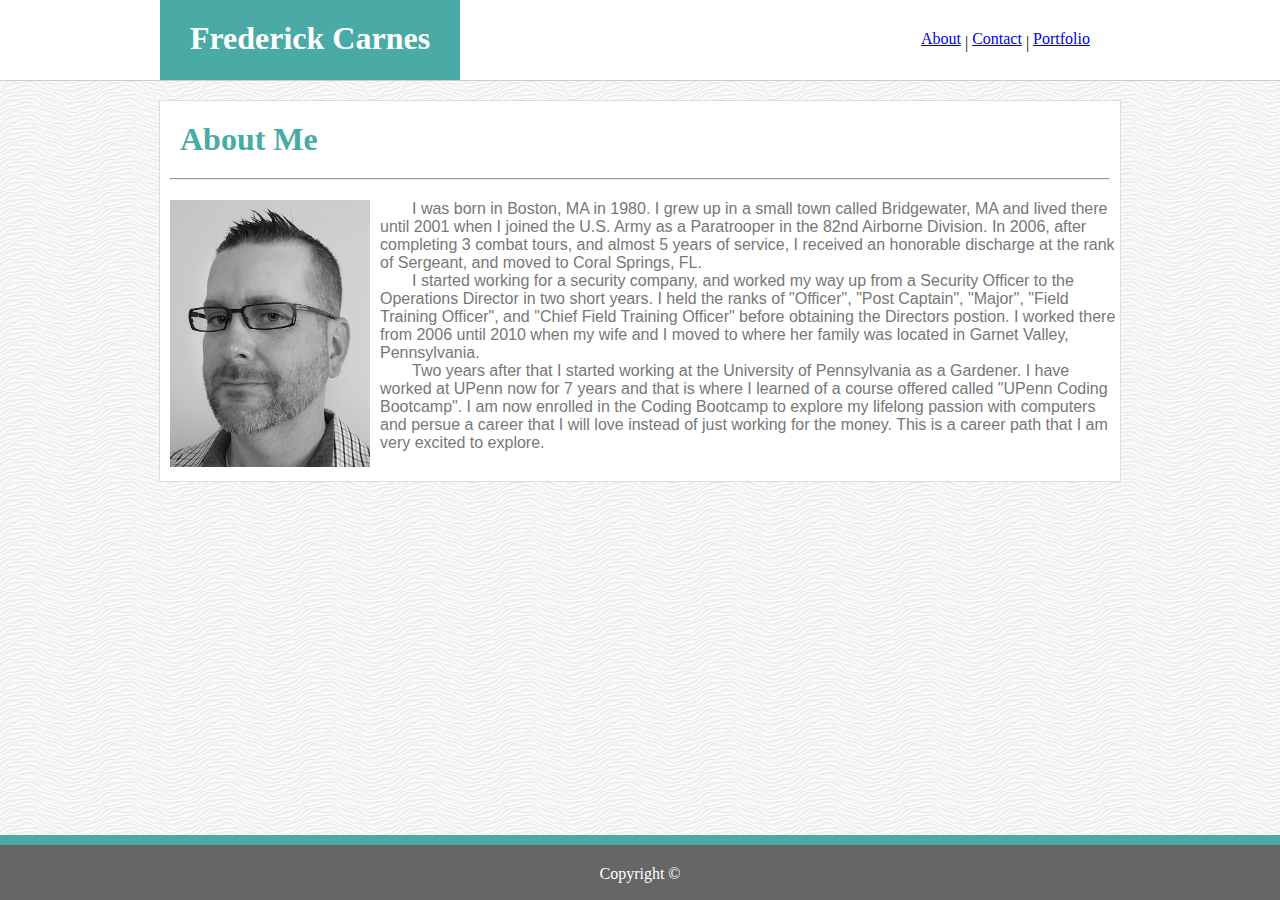
<file: index.html>
<!DOCTYPE html>
<html lang="en">

<head>
    <meta charset="UTF-8">
    <meta name="viewport" content="width=device-width, initial-scale=1.0">
    <meta http-equiv="X-UA-Compatible" content="ie=edge">
    <title>Frederick Carnes Portfolio</title>
    <link rel="stylesheet" type="text/css" href="/Assets/css/stylesheet.css">
    <meta name="viewport" content="width=device-width, initial-scale=1.0">
</head>

<body>
    <div id="headback">
        <header>
            <h1 class="name header">Frederick Carnes</h1>
            <div class="nav">
                <a class="header" href="index.html">About</a> |
                <a class="header" href="Subpages/contact.html">Contact</a> |
                <a class="header" href="Subpages/portfolio.html">Portfolio</a>
            </div>
        </header>

        <div class="content">
            <h1 id="aboutme">About Me</h1>
            <hr id="boxline">
            <div>
                <img id="profileImage" class="pic" src="Assets/images/My Portrait.jpeg" alt="my portrait" width="200px" height="auto">
                <div id="aboutMe">
                    <p> I was born in Boston, MA in 1980. I grew up in a small town called Bridgewater, MA and lived there until 2001 when I joined the U.S. Army as a Paratrooper in the 82nd Airborne Division. In 2006, after completing 3 combat tours, and
                        almost 5 years of service, I received an honorable discharge at the rank of Sergeant, and moved to Coral Springs, FL.
                    </p>

                    <p> I started working for a security company, and worked my way up from a Security Officer to the Operations Director in two short years. I held the ranks of "Officer", "Post Captain", "Major", "Field Training Officer", and "Chief Field
                        Training Officer" before obtaining the Directors postion. I worked there from 2006 until 2010 when my wife and I moved to where her family was located in Garnet Valley, Pennsylvania.
                    </p>

                    <p> Two years after that I started working at the University of Pennsylvania as a Gardener. I have worked at UPenn now for 7 years and that is where I learned of a course offered called "UPenn Coding Bootcamp". I am now enrolled in the
                        Coding Bootcamp to explore my lifelong passion with computers and persue a career that I will love instead of just working for the money. This is a career path that I am very excited to explore.
                    </p>
                </div>
            </div>
        </div>



        <footer>
            Copyright ©
        </footer>
    </div>
</body>

</html>
</file>
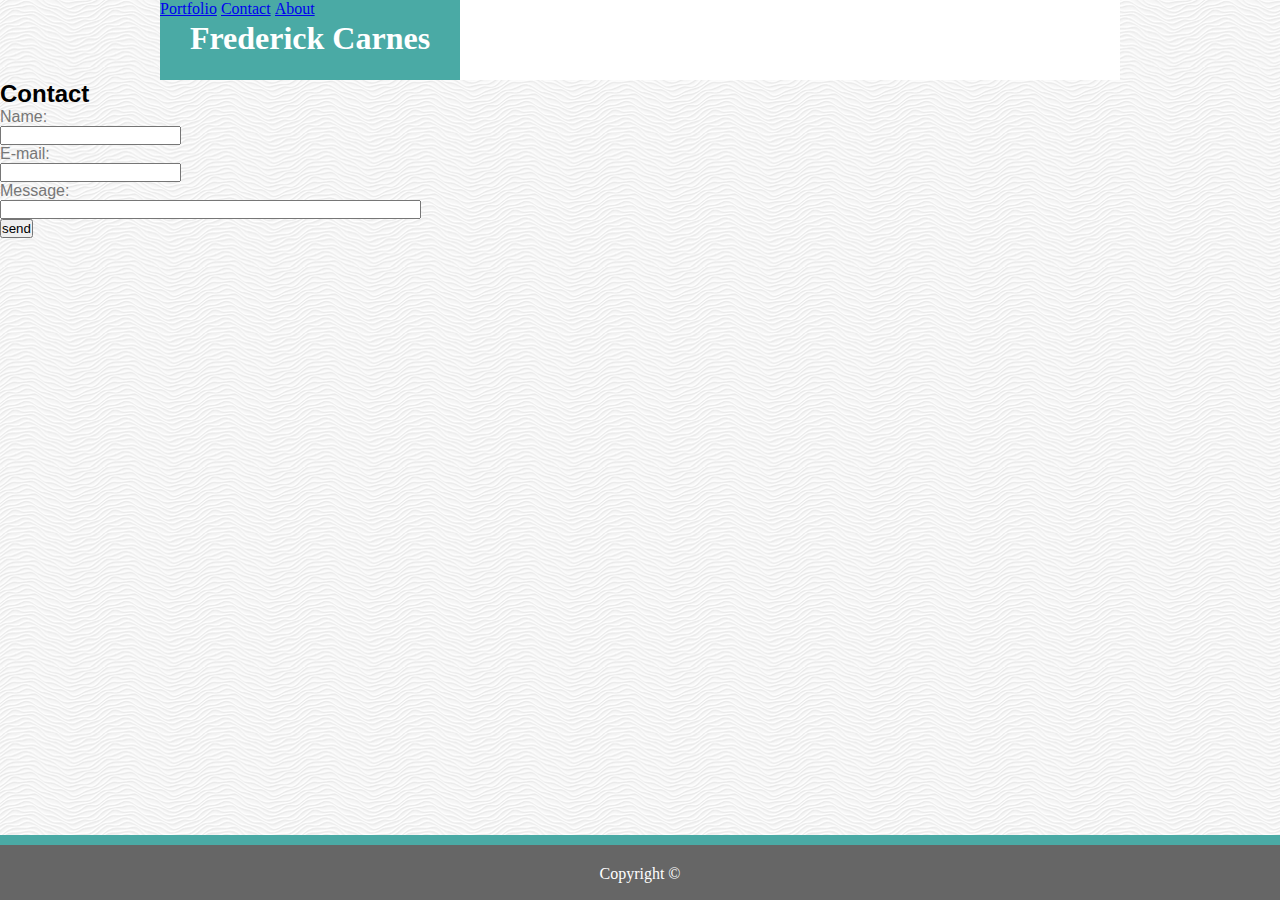
<file: contact.html>
<!DOCTYPE html>
<html lang="en">

<head>
    <meta charset="UTF-8">
    <meta name="viewport" content="width=device-width, initial-scale=1.0">
    <meta http-equiv="X-UA-Compatible" content="ie=edge">
    <title>Contact Me</title>
    <link rel="stylesheet" type="text/css" href="/Assets/css/stylesheet.css">
</head>

<body>

    <header>
        <h1 class="name header">Frederick Carnes</h1>
        <a class="click header" href="portfolio.html">Portfolio</a>
        <a class="click header" href="contact.html">Contact</a>
        <a class="click header" href="index.html">About</a>
    </header>

    <div>

        <h2>Contact</h2>

        <form action="mailto:rick.carnes@gmail.com" method="post" enctype="text/plain">
            Name:<br>
            <input type="text" name="name"><br> E-mail:
            <br>
            <input type="text" name="mail"><br> Message:
            <br>
            <input type="textarea" name="Message" size="50"><br>
            <input type="submit" value="send"><br>
        </form>
    </div>

    <footer>
        Copyright ©
    </footer>
</body>

</html>
</file>
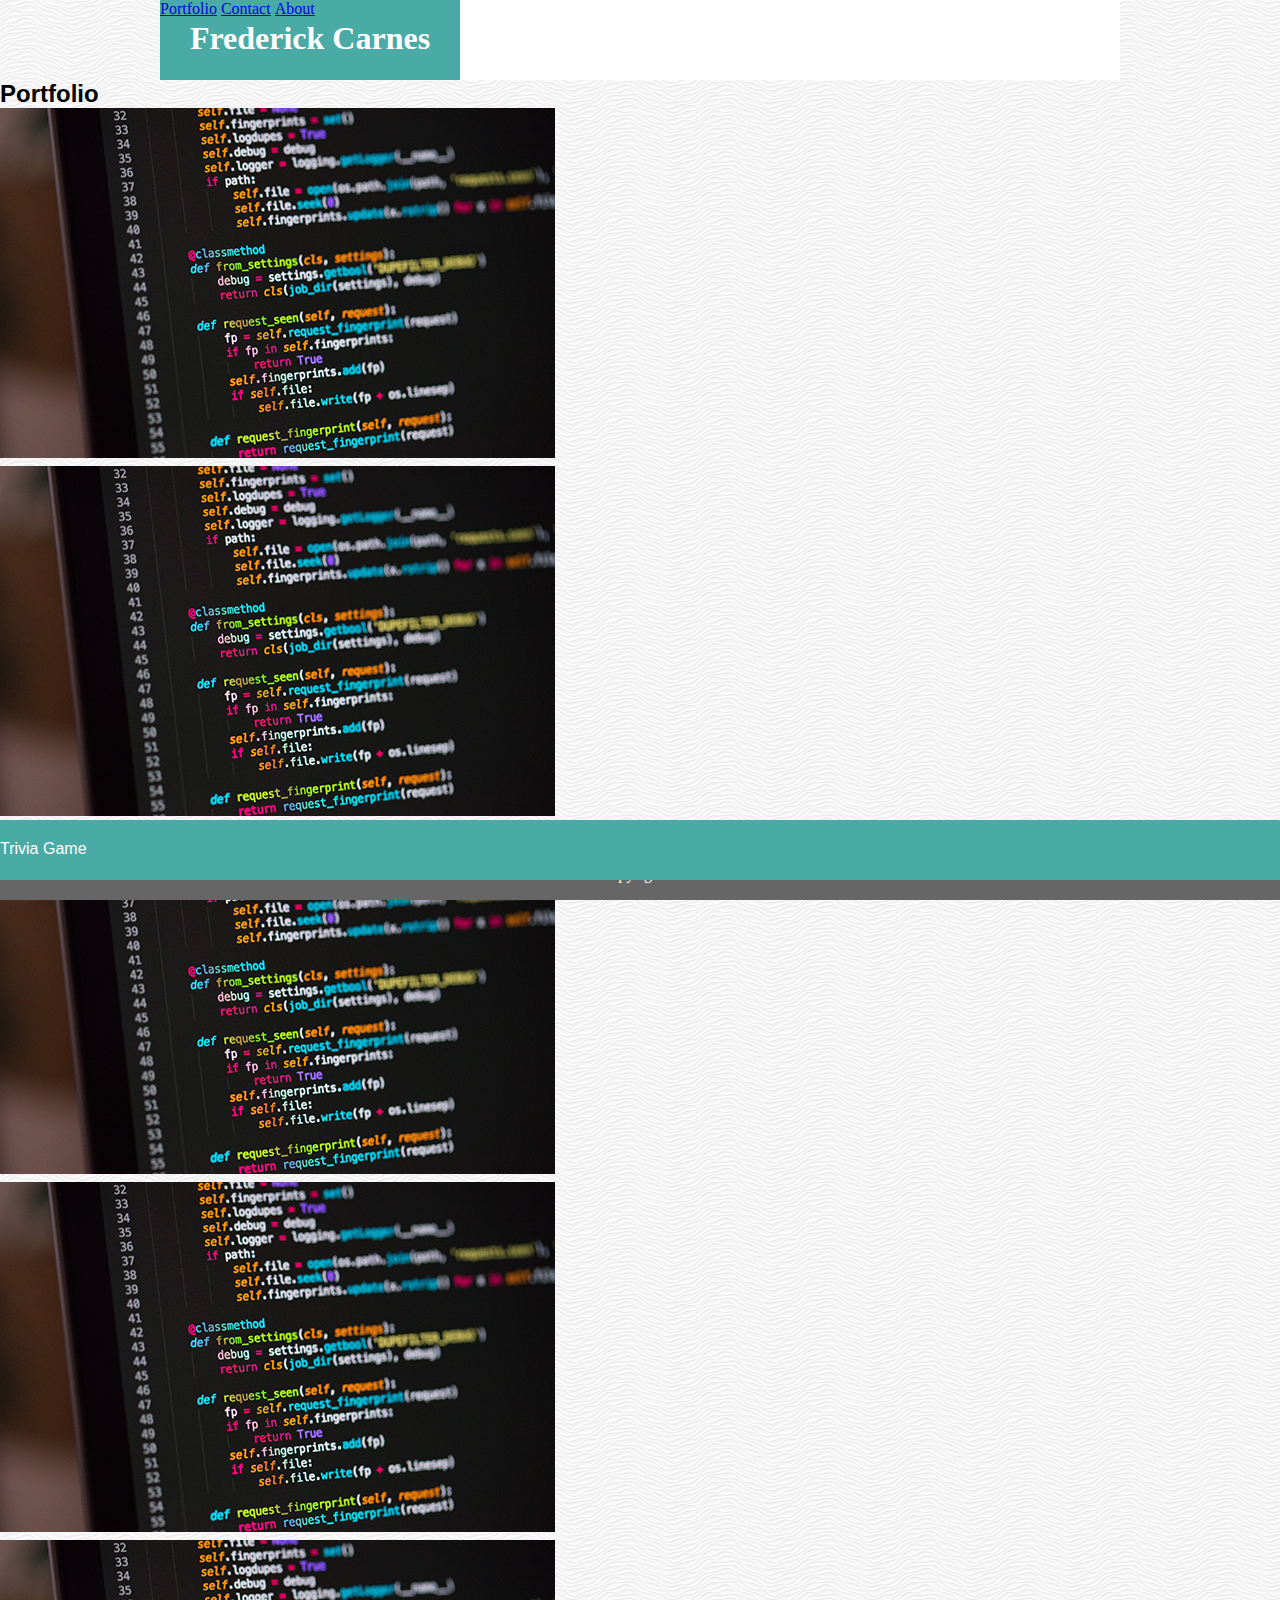
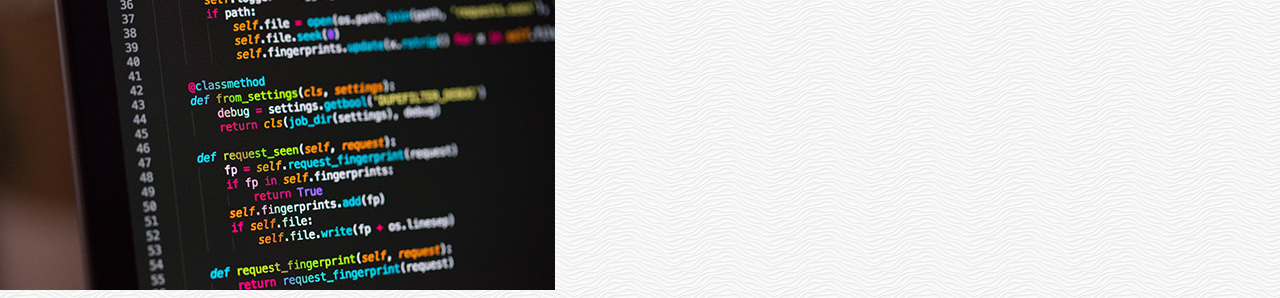
<file: portfolio.html>
<!DOCTYPE html>
<html lang="en">

<head>
    <meta charset="UTF-8">
    <meta name="viewport" content="width=device-width, initial-scale=1.0">
    <meta http-equiv="X-UA-Compatible" content="ie=edge">
    <title>Portfolio</title>
    <link rel="stylesheet" type="text/css" href="/Assets/css/stylesheet.css">
</head>

<body>

    <header>
        <h1 class="name header">Frederick Carnes</h1>
        <a class="click header" href="portfolio.html">Portfolio</a>
        <a class="click header" href="contact.html">Contact</a>
        <a class="click header" href="index.html">About</a>
    </header>

    <h2>Portfolio</h2>

    <div class="container">
        <a href="Hangman.html">
            <img src="/Assets/images/Coding-WEB.jpg" alt="code screen">
        </a>
        <div class="centered">Hangman</div>
    </div>

    <div class="container">
        <a href="rock-paper-scissors.html">
            <img src="/Assets/images/Coding-WEB.jpg" alt="code screen">
        </a>
        <div class="centered">Rock Paper scissors</div>
    </div>

    <div class="container">
        <a href="rpg-game.html">
            <img src="/Assets/images/Coding-WEB.jpg" alt="coding screen">
        </a>
        <div class="centered">RPG Game</div>
    </div>

    <div class="container">
        <a href="rutgers-info-widget.html">
            <img src="/Assets/images/Coding-WEB.jpg" alt="coding screen">
        </a>
        <div class="centered">Rutgers Info Widget</div>
    </div>

    <div class="container">
        <a href="trivia-game.html">
            <img src="/Assets/images/Coding-WEB.jpg" alt="coding screen">
        </a>
        <div class="centered">Trivia Game</div>
    </div>

    <footer>
        Copyright ©
    </footer>

</body>

</html>
</file>
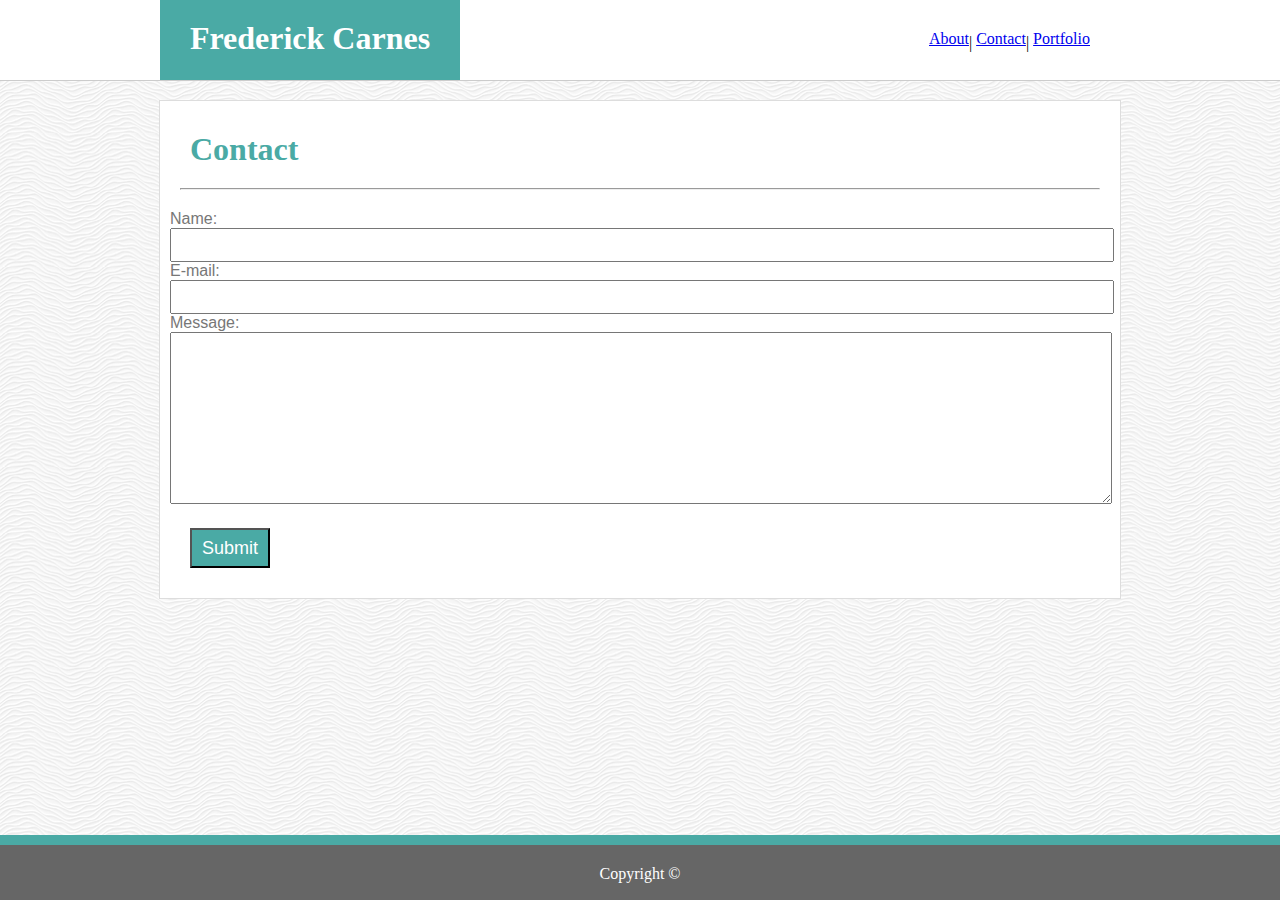
<file: Subpages/contact.html>
<!DOCTYPE html>
<html lang="en">

<head>
    <meta charset="UTF-8">
    <meta name="viewport" content="width=device-width, initial-scale=1.0">
    <meta http-equiv="X-UA-Compatible" content="ie=edge">
    <title>Contact Me</title>
    <link rel="stylesheet" type="text/css" href="/Assets/css/stylesheet.css">
</head>

<body>
    <div id="headback">

        <header>
            <h1 class="name header">Frederick Carnes</h1>
            <div class="nav">
                <a class="header" href="../index.html">About</a>|
                <a class="header" href="contact.html">Contact</a>|
                <a class="header" href="portfolio.html">Portfolio</a>
            </div>
        </header>

        <div id="contact">

            <h1 id="contactme">Contact</h1>

            <hr id="contactline">

            <form action="mailto:rick.carnes@gmail.com" method="post" enctype="text/plain">
                Name:<br>
                <input class="field" type="text" name="name"><br> E-mail:
                <br>
                <input class="field" type="text" name="mail"><br> Message:
                <br>
                <textarea class="message" name="message" cols="30" rows="10"></textarea>
                <br>
                <input id="button" type="submit" value="Submit"><br>
            </form>

        </div>
        <div id="footertop"></div>
        <footer>
            Copyright ©
        </footer>
    </div>

</body>

</html>
</file>
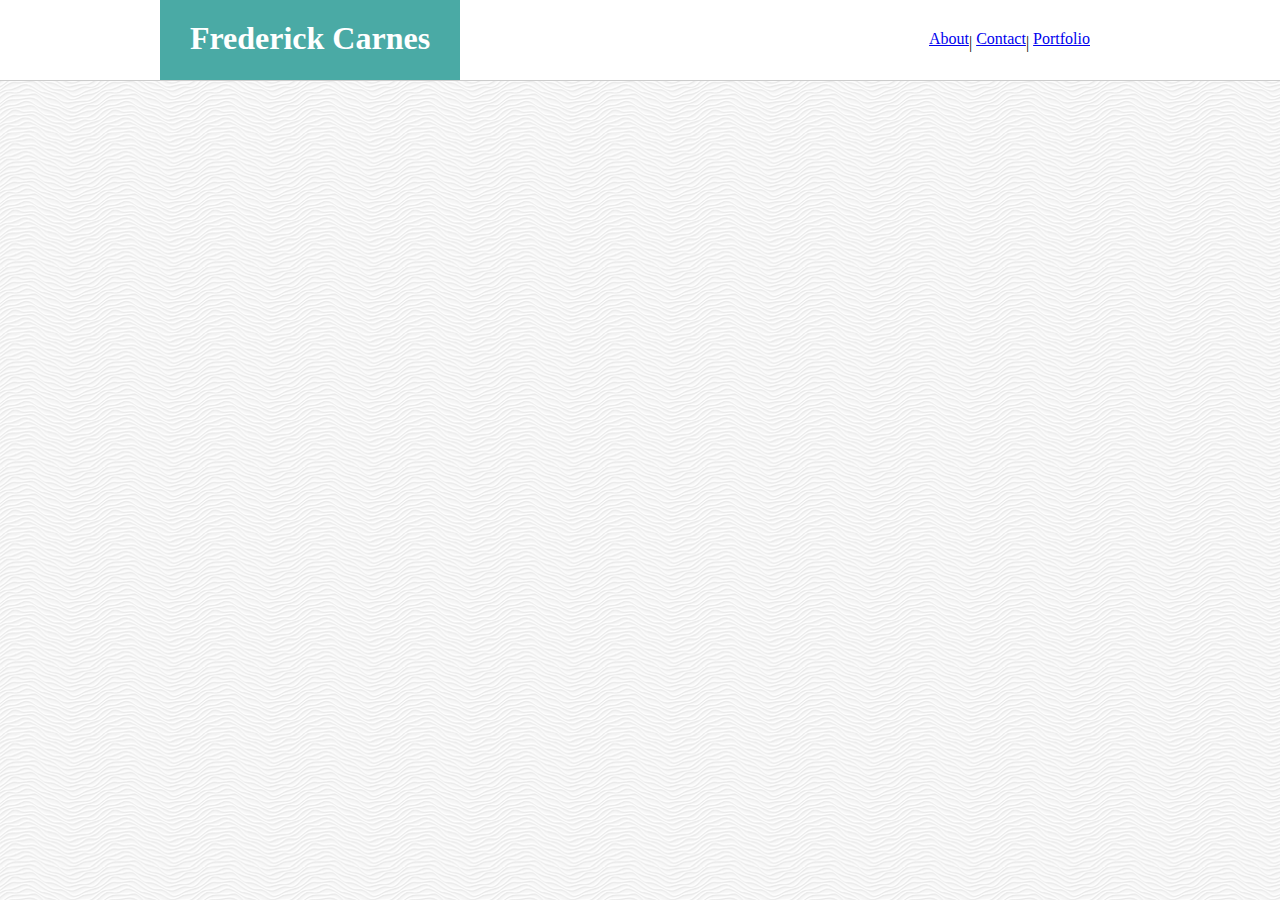
<file: Subpages/Hangman.html>
<!DOCTYPE html>
<html lang="en">

<head>
    <meta charset="UTF-8">
    <meta name="viewport" content="width=device-width, initial-scale=1.0">
    <meta http-equiv="X-UA-Compatible" content="ie=edge">
    <title>Hangman</title>
    <link rel="stylesheet" type="text/css" href="/Assets/css/stylesheet.css">
    <link rel="stylesheet" href="/Assets/css/portfolio.css">
</head>

<body>

    <div id="headback">
        <header>
            <h1 class="name header">Frederick Carnes</h1>
            <div class="nav">
                <a class="header" href="../index.html">About</a>|
                <a class="header" href="contact.html">Contact</a>|
                <a class="header" href="portfolio.html">Portfolio</a>
            </div>
        </header>
    </div>

</body>
</file>
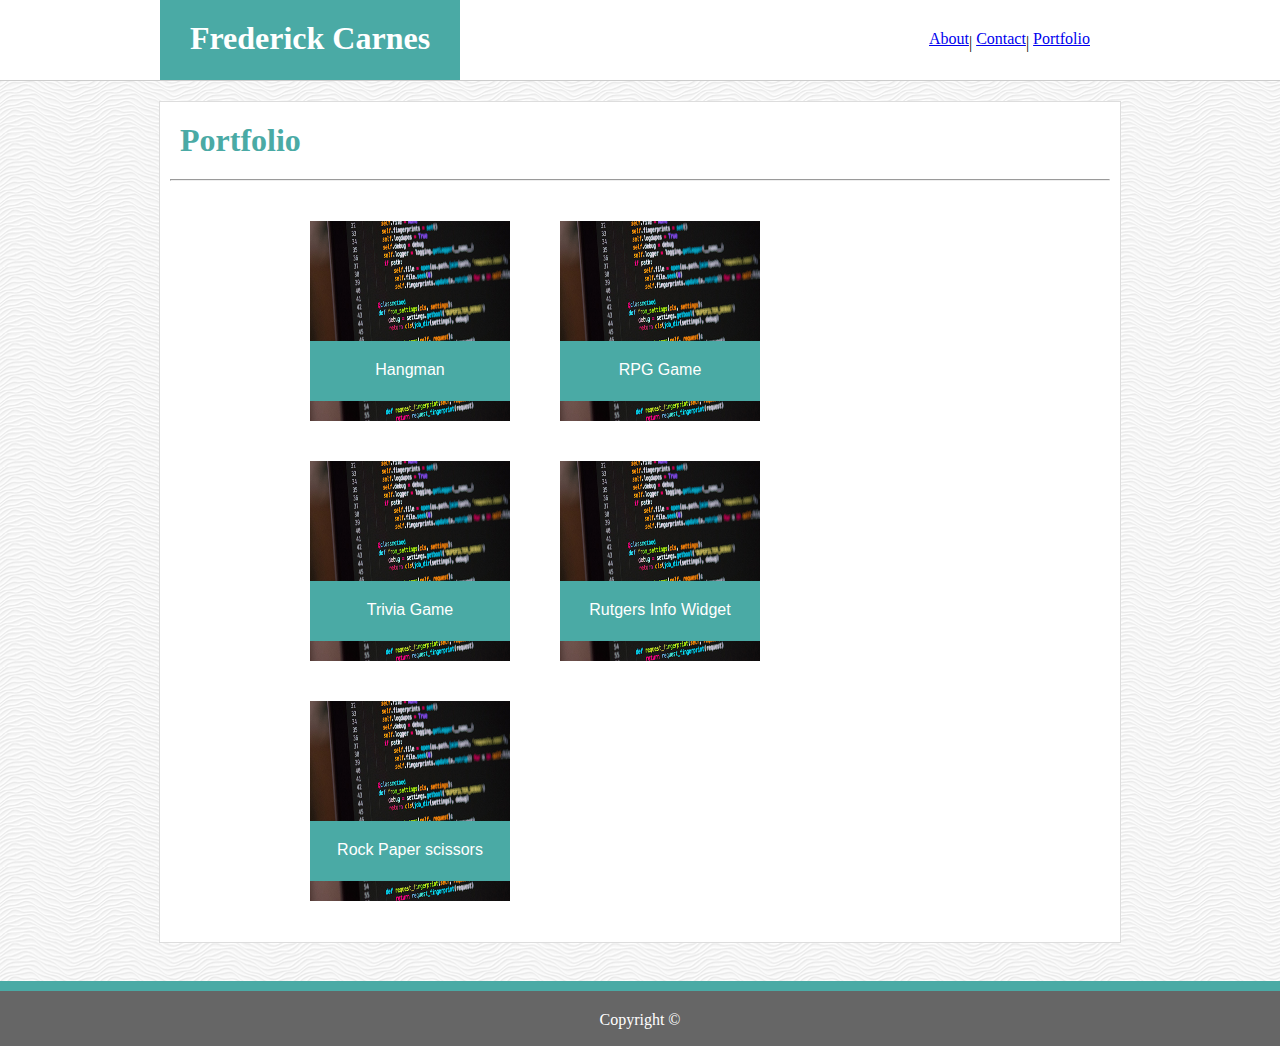
<file: Subpages/portfolio.html>
<!DOCTYPE html>
<html lang="en">

<head>
    <meta charset="UTF-8">
    <meta name="viewport" content="width=device-width, initial-scale=1.0">
    <meta http-equiv="X-UA-Compatible" content="ie=edge">
    <title>Portfolio</title>
    <link rel="stylesheet" type="text/css" href="/Assets/css/stylesheet.css">
    <link rel="stylesheet" href="/Assets/css/portfolio.css">
</head>

<body>

    <div id="headback">
        <header>
            <h1 class="name header">Frederick Carnes</h1>
            <div class="nav">
                <a class="header" href="../index.html">About</a>|
                <a class="header" href="contact.html">Contact</a>|
                <a class="header" href="portfolio.html">Portfolio</a>
            </div>
        </header>
    </div>



    <div id="portfoliocontainer">
        <h1 id="portfolio">Portfolio</h1>

        <hr id="portfolioline">

        <div id="hang" class='projectDiv'>
            <a class="photoAnchor" href="Hangman.html">
                <span class="centered">Hangman</span>
                <img class='projectPhoto' src="/Assets/images/Coding-WEB.jpg" alt="code screen">
            </a>
        </div>

        <div id='rpg' class='projectDiv'>
            <a class="photoAnchor" href="rpg-game.html">
                <span class="centered">RPG Game</span>
                <img class='projectPhoto' src="/Assets/images/Coding-WEB.jpg" alt="code screen">
            </a>
        </div>

        <div id='trivia' class='projectDiv'>
            <a class="photoAnchor" href="trivia-game.html">
                <span class="centered">Trivia Game</span>
                <img class='projectPhoto' src="/Assets/images/Coding-WEB.jpg" alt="code screen">
            </a>
        </div>

        <div id='rutgers' class='projectDiv'>
            <a class="photoAnchor" href="rutgers-info-widget.html">
                <span class="centered">Rutgers Info Widget</span>
                <img class='projectPhoto' src="/Assets/images/Coding-WEB.jpg" alt="code screen">
            </a>
        </div>

        <div id='rock' class='projectDiv'>
            <a class="photoAnchor" href="rock-paper-scissors.html">
                <span class="centered">Rock Paper scissors</span>
                <img class='projectPhoto' src="/Assets/images/Coding-WEB.jpg" alt="code screen">
            </a>
        </div>
    </div>

    <br>

    <footer>
        Copyright ©
    </footer>

</body>

</html>
</file>
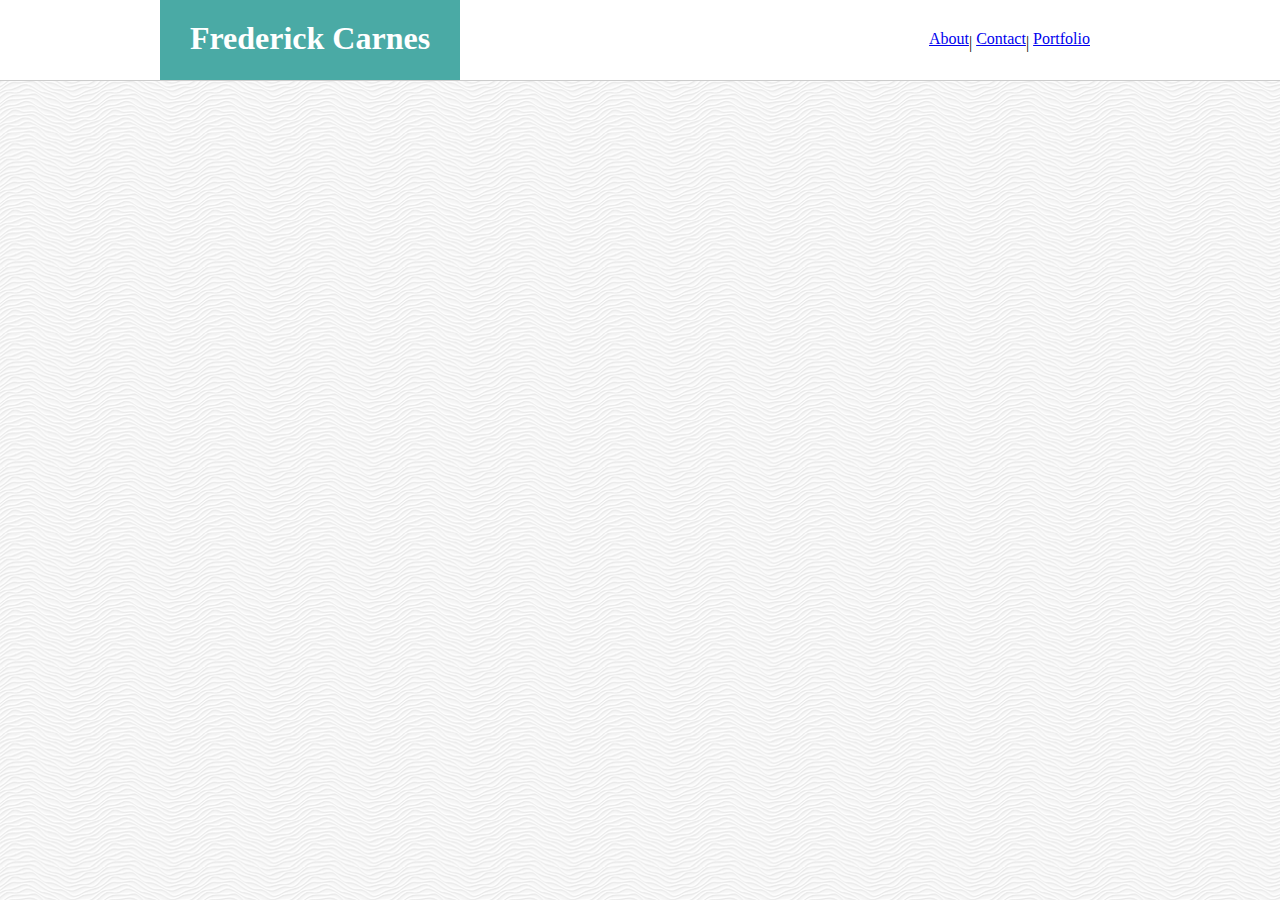
<file: Subpages/rock-paper-scissors.html>
<!DOCTYPE html>
<html lang="en">

<head>
    <meta charset="UTF-8">
    <meta name="viewport" content="width=device-width, initial-scale=1.0">
    <meta http-equiv="X-UA-Compatible" content="ie=edge">
    <title>Rock Paper Scissors</title>
    <link rel="stylesheet" type="text/css" href="/Assets/css/stylesheet.css">
    <link rel="stylesheet" href="/Assets/css/portfolio.css">
</head>

<body>

    <div id="headback">
        <header>
            <h1 class="name header">Frederick Carnes</h1>
            <div class="nav">
                <a class="header" href="../index.html">About</a>|
                <a class="header" href="contact.html">Contact</a>|
                <a class="header" href="portfolio.html">Portfolio</a>
            </div>
        </header>
    </div>

</body>
</file>
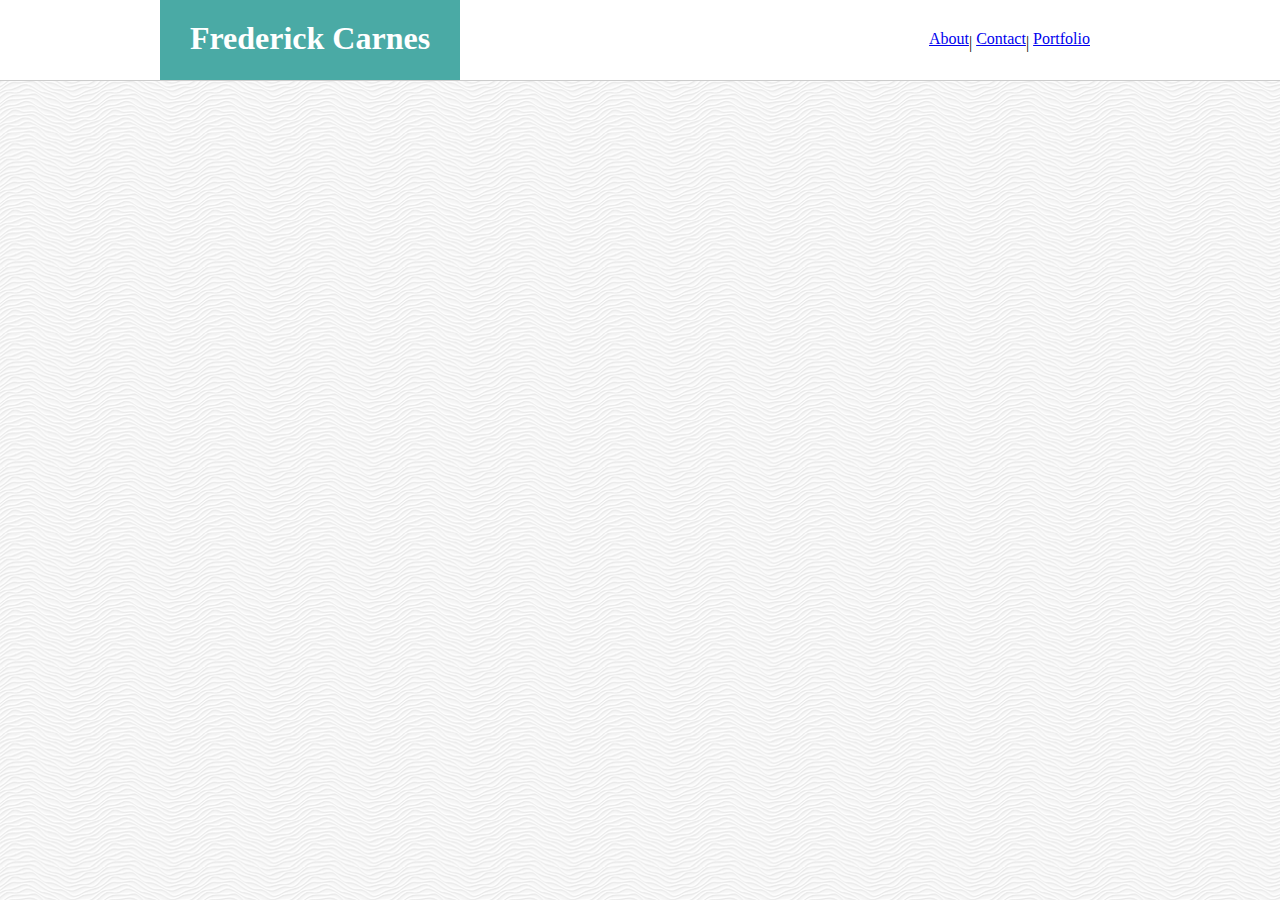
<file: Subpages/rpg-game.html>
<!DOCTYPE html>
<html lang="en">

<head>
    <meta charset="UTF-8">
    <meta name="viewport" content="width=device-width, initial-scale=1.0">
    <meta http-equiv="X-UA-Compatible" content="ie=edge">
    <title>RPG Game</title>
    <link rel="stylesheet" type="text/css" href="/Assets/css/stylesheet.css">
    <link rel="stylesheet" href="/Assets/css/portfolio.css">
</head>

<body>

    <div id="headback">
        <header>
            <h1 class="name header">Frederick Carnes</h1>
            <div class="nav">
                <a class="header" href="../index.html">About</a>|
                <a class="header" href="contact.html">Contact</a>|
                <a class="header" href="portfolio.html">Portfolio</a>
            </div>
        </header>
    </div>

</body>
</file>
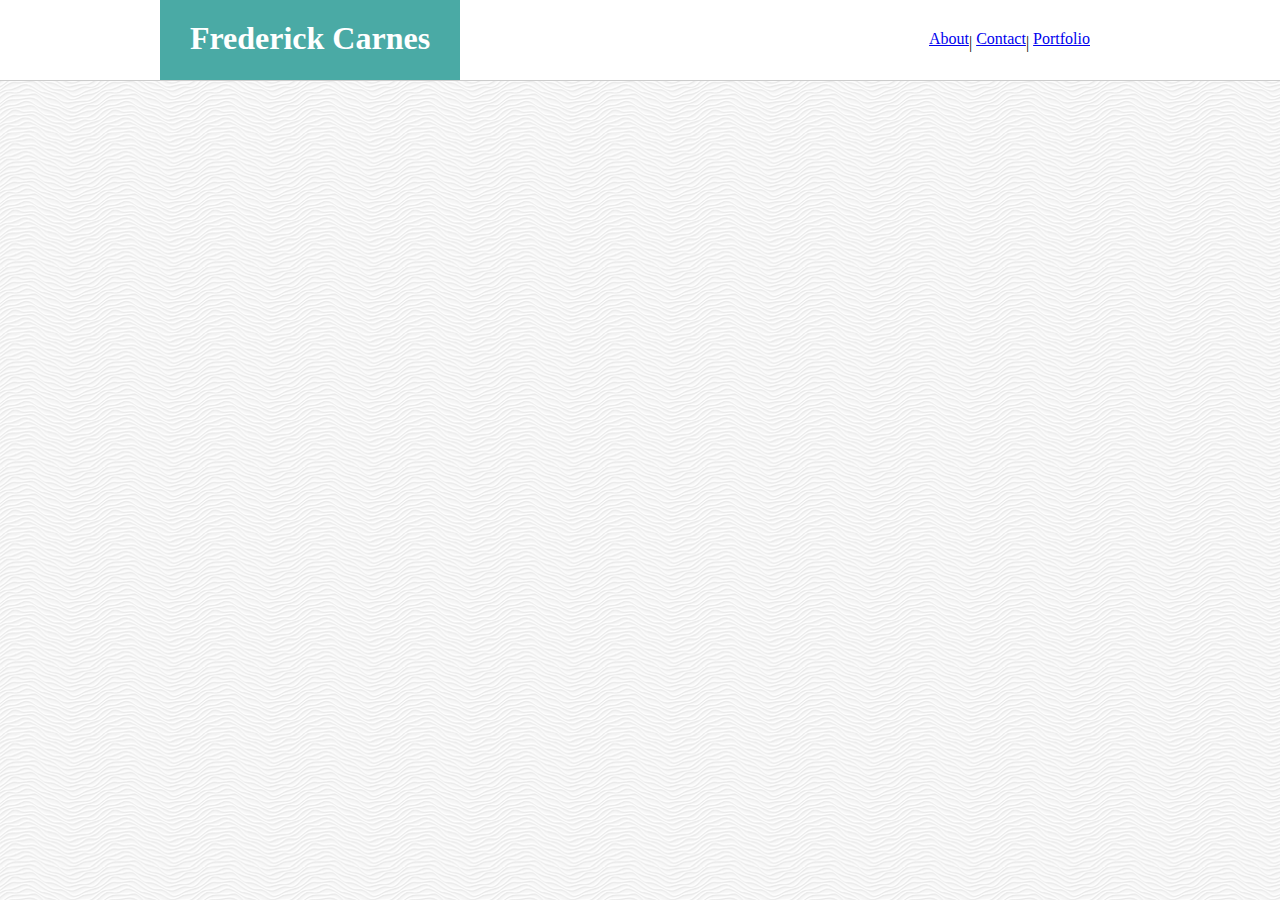
<file: Subpages/rutgers-info-widget.html>
<!DOCTYPE html>
<html lang="en">

<head>
    <meta charset="UTF-8">
    <meta name="viewport" content="width=device-width, initial-scale=1.0">
    <meta http-equiv="X-UA-Compatible" content="ie=edge">
    <title>Rutgers Info Widget</title>
    <link rel="stylesheet" type="text/css" href="/Assets/css/stylesheet.css">
    <link rel="stylesheet" href="/Assets/css/portfolio.css">
</head>

<body>

    <div id="headback">
        <header>
            <h1 class="name header">Frederick Carnes</h1>
            <div class="nav">
                <a class="header" href="../index.html">About</a>|
                <a class="header" href="contact.html">Contact</a>|
                <a class="header" href="portfolio.html">Portfolio</a>
            </div>
        </header>
    </div>

</body>
</file>
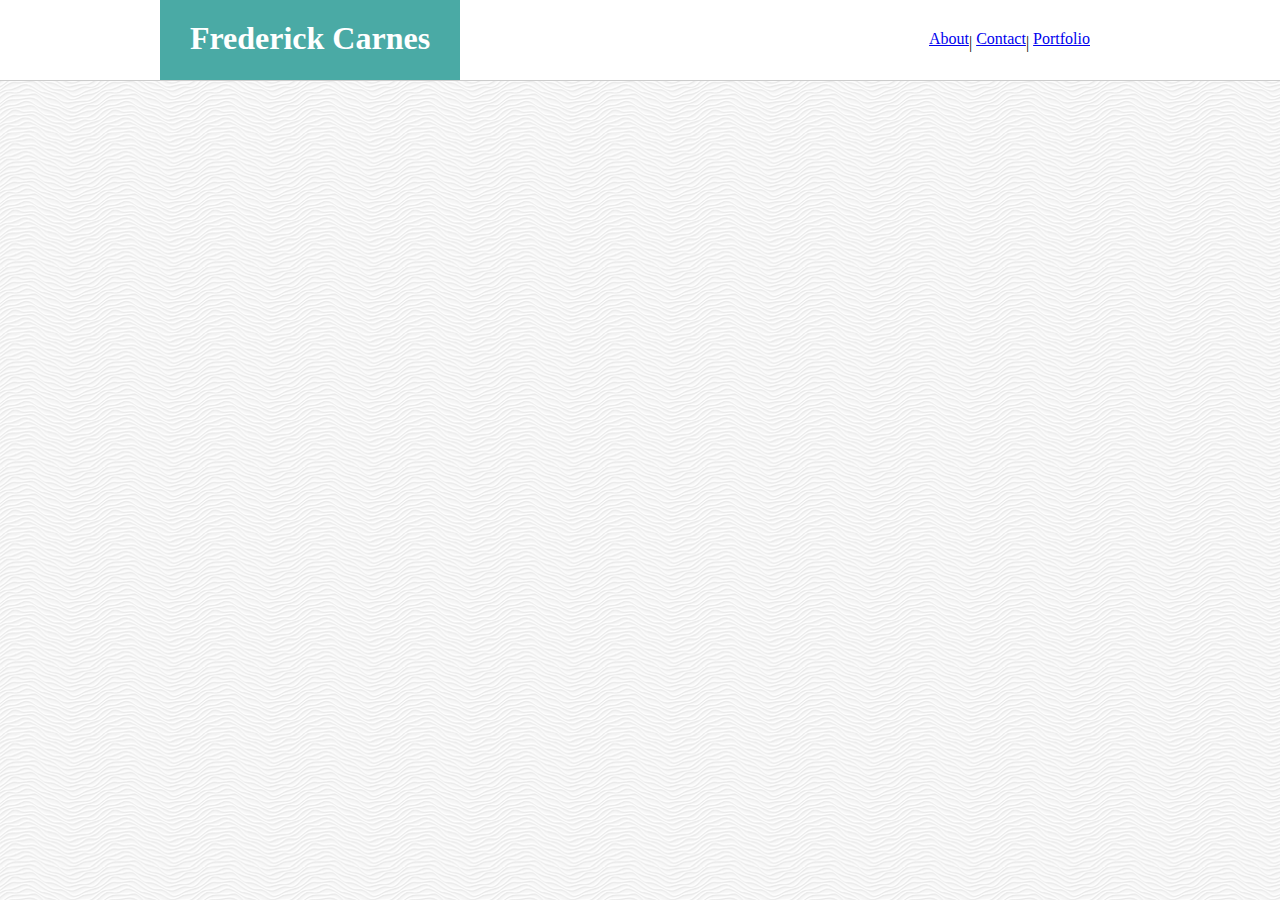
<file: Subpages/trivia-game.html>
<!DOCTYPE html>
<html lang="en">

<head>
    <meta charset="UTF-8">
    <meta name="viewport" content="width=device-width, initial-scale=1.0">
    <meta http-equiv="X-UA-Compatible" content="ie=edge">
    <title>Trivia Game</title>
    <link rel="stylesheet" type="text/css" href="/Assets/css/stylesheet.css">
    <link rel="stylesheet" href="/Assets/css/portfolio.css">
</head>

<body>

    <div id="headback">
        <header>
            <h1 class="name header">Frederick Carnes</h1>
            <div class="nav">
                <a class="header" href="../index.html">About</a>|
                <a class="header" href="contact.html">Contact</a>|
                <a class="header" href="portfolio.html">Portfolio</a>
            </div>
        </header>
    </div>

</body>
</file>
<file: Assets/css/stylesheet.css>
* {
    margin: 0;
    padding: 0;
}

body {
    background-image: url("/Assets/images/white-waves.png");
    background-color: #cccccc;
    font-family: 'Arial', 'Helvetica Neue', Helvetica, sans-serif;
}

#headback {
    float: inherit;
    box-sizing: border-box;
    border-bottom: solid 1px;
    border-color: #cccccc;
    width: auto;
    height: 81px;
    margin: auto;
    background-color: #ffffff;
    position: relative;
}

header {
    font-family: 'Georgia', Times, Times New Roman, serif;
    clear: both;
    box-sizing: border-box;
    width: 960px;
    height: 80px;
    margin: auto;
    background-color: #ffffff;
    position: relative;
}

.photoAnchor {
    height: 100%;
    width: 100%;
    text-align: center;
}

.nav {
    font-family: 'Georgia', Times, Times New Roman, serif;
    clear: both;
    float: right;
    position: inherit;
    margin-top: 30px;
    margin-right: 30px;
}

a:hover {
    background-color: #4aaaa5;
}

.content {
    clear: both;
    width: 960px;
    border: solid 1px;
    border-color: #dddddd;
    min-height: 380px;
    background-color: #ffffff;
    margin: 20px auto;
    color: #777777
}

.name {
    clear: both;
    float: inherit;
    font-family: 'Georgia', Times, Times New Roman, serif;
    background-color: #4aaaa5;
    height: 60px;
    width: 300px;
    color: white;
    text-align: center;
    padding-top: 20px;
    position: absolute;
}

.projectPhoto {
    width: 200px;
    height: 100%;
    position: relative;
}

.projectDiv {
    width: 200px;
    height: 200px;
    background-color: grey;
    position: relative;
}

.project {
    height: 200px;
}

.centered {
    bottom: 20px;
    padding-top: 20px;
    position: absolute;
    z-index: 1;
    background-color: #4aaaa5;
    color: white;
    width: 100%;
    height: 40px;
}

.image {
    width: 300px;
}

a {
    overflow: auto;
    display: inline-block;
    position: relative;
}

#profileImg {
    clear: both;
    float: left;
    padding: 5px;
}

#profileImage {
    float: left;
    padding-left: 10px;
    padding-right: 10px;
}

h1 {
    font-family: 'Georgia', Times, Times New Roman, serif;
    clear: both;
    color: #4aaaa5;
}

#aboutme {
    margin: 20px
}

#contactme {
    margin: 20px;
}

#portfolio {
    margin: 20px;
}

footer {
    font-family: 'Georgia', Times, Times New Roman, serif;
    height: 20px;
    width: 100%;
    padding-top: 20px;
    padding-bottom: 15px;
    text-align: center;
    color: white;
    background-color: #666666;
    border-top: 10px solid #4aaaa5;
    position: fixed;
    bottom: 0;
}

form {
    width: 960px;
    height: auto;
    color: #777777;
}

#contact {
    background-color: #ffffff;
    margin: 20px auto;
    padding: 10px;
    width: 940px;
    border: 1px solid #dddddd;
    color: #777777;
}

#contactline {
    margin: 5px 10px 20px;
}

#portfolioline {
    margin: 5px 10px 20px;
}

.field {
    width: 920px;
    height: 10px;
    padding: 10px;
    color: #777777;
}

#button {
    background-color: #4aaaa5;
    color: white;
    width: 80px;
    height: 40px;
    margin: 20px;
    font-size: 18px
}

#button:hover {
    background-color: #4A93A5;
}

.message {
    width: 920px;
    padding: 10px;
    color: #777777;
}

p {
    text-indent: 2em;
}

.space {
    height: 20px;
}

#portfoliocontainer {
    width: 960px;
    min-height: 840px;
    background-color: #ffffff;
    margin: 20px auto 20px;
    border: solid 1px;
    border-color: #dddddd;
}

#hang {
    float: left;
    position: absolute;
    margin-left: 150px;
    margin-top: 20px;
}

#rpg {
    clear: both;
    float: right;
    position: relative;
    margin-right: 360px;
    margin-top: 20px;
}

#trivia {
    clear: both;
    float: left;
    position: absolute;
    margin-left: 150px;
    margin-top: 260px;
}

#rutgers {
    clear: both;
    float: right;
    position: relative;
    margin-right: 360px;
    margin-top: 40px;
}

#rock {
    clear: both;
    float: left;
    position: absolute;
    margin-left: 150px;
    margin-top: 500px;
}

#boxline {
    margin: 5px 10px 20px;
}
</file>
<file: Assets/css/portfolio.css>
footer {
    height: 20px;
    width: 100%;
    padding-top: 20px;
    padding-bottom: 15px;
    text-align: center;
    color: white;
    background-color: #666666;
    border-top: 10px solid #4aaaa5;
    position: static;
    bottom: 0;
}
</file>
